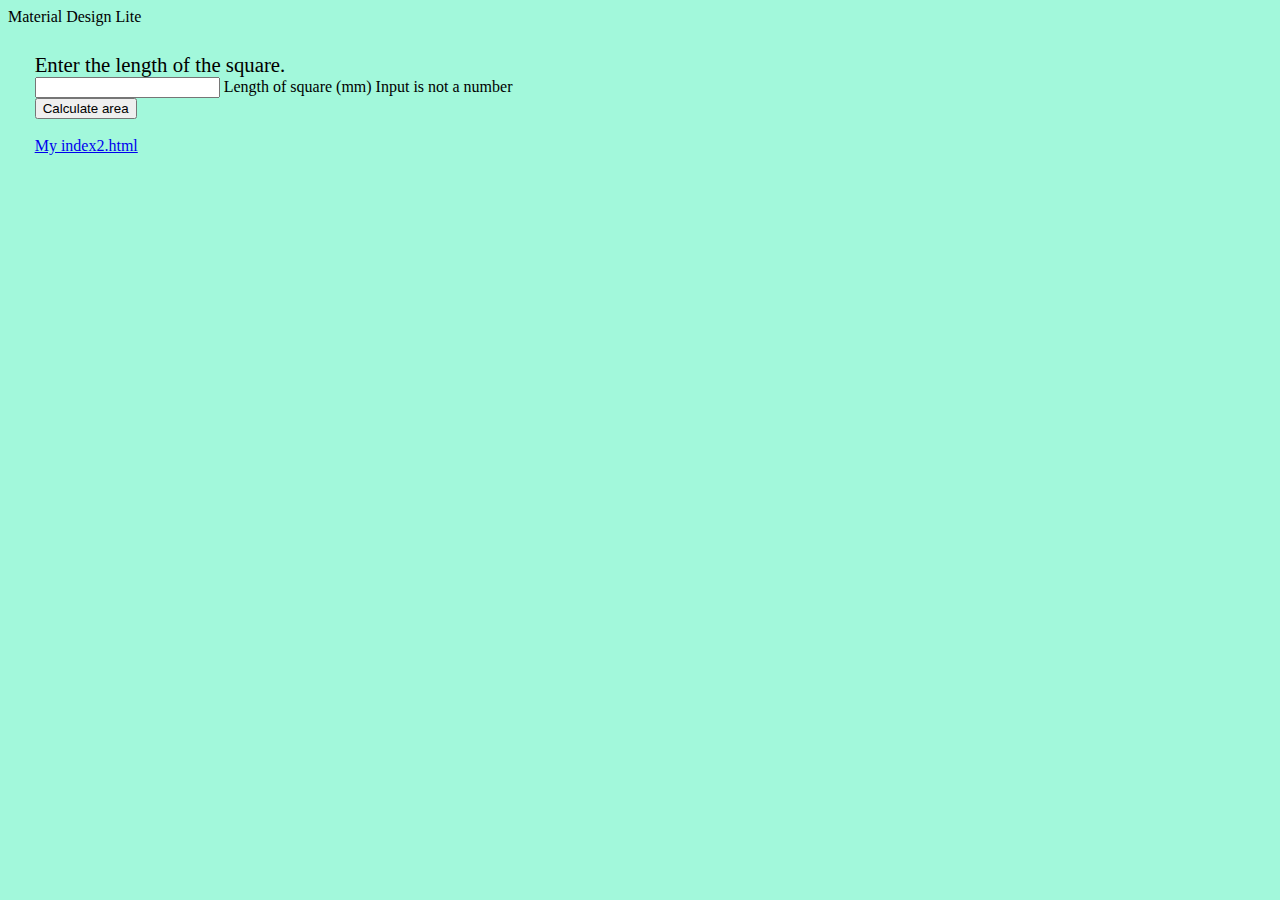
<file: index.html>
<!DOCTYPE html>
<!--ICS2O-Unit1-05-HTML-MDL-->
<html lang="en-ca">
  <head>
    <meta charset="utf-8">
    <meta name="description" content="My first MDL webpage">
    <meta name="keywords" content="mths, ics2o">
    <meta name="author" content="Charlotte Jhu">
    <meta name="viewpoint" content="width=device-width, initial-scale=1.0">
    <link rel="stylesheet" href="https://fonts.googleapis.com/icon?family=Material+Icons" />
    <link rel="stylesheet" href="https://code.getmdl.io/1.3.0/material.teal-purple.min.css" />
    <link rel="stylesheet" href="./css/style.css">
    <title>My first MDL webpage</title>
  </head>
  <body>
    <script defer src="https://code.getmdl.io/1.3.0/material.min.js"></script>
    <div class="mdl-layout mdl-js-layout mdl-layout--fixed-header">
      <header class="mdl-layout__header">
        <div class="mdl-layout__header-row">
          <span class="mdl-layout-title">Material Design Lite</span>
        </div>
      </header>
      <main class="mdl-layout__content">
        <div class="page-content">
          Enter the length of the square.
        </div>
        <!-- Simple Textfield for integers-->
        <form action="#">
          <div class="mdl-textfield mdl-js-textfield">
            <!-- input pattern attribute -->
            <input class="mdl-textfield__input" type="text" pattern="[0-9]*" id="demo-input" />
            <!-- mdl-textfield__label -->
            <label class="mdl-textfield__label" for="demo-input">Length of square (mm)</label>
            <!-- class "mdl-textfield__error" -->
            <span class="mdl-textfield__error">Input is not a number</span>
          </div>
        </form>
        <!-- Raised button with ripple -->
        <button class="mdl-button mdl-js-button mdl-button--raised mdl-js-ripple-effect mdl-button--accent">
          Calculate area
        </button>
        <br>
        <br>
        <a href="./index2.html">My index2.html</a>
      </main>
    </div>
  </body>
</html>
</file>
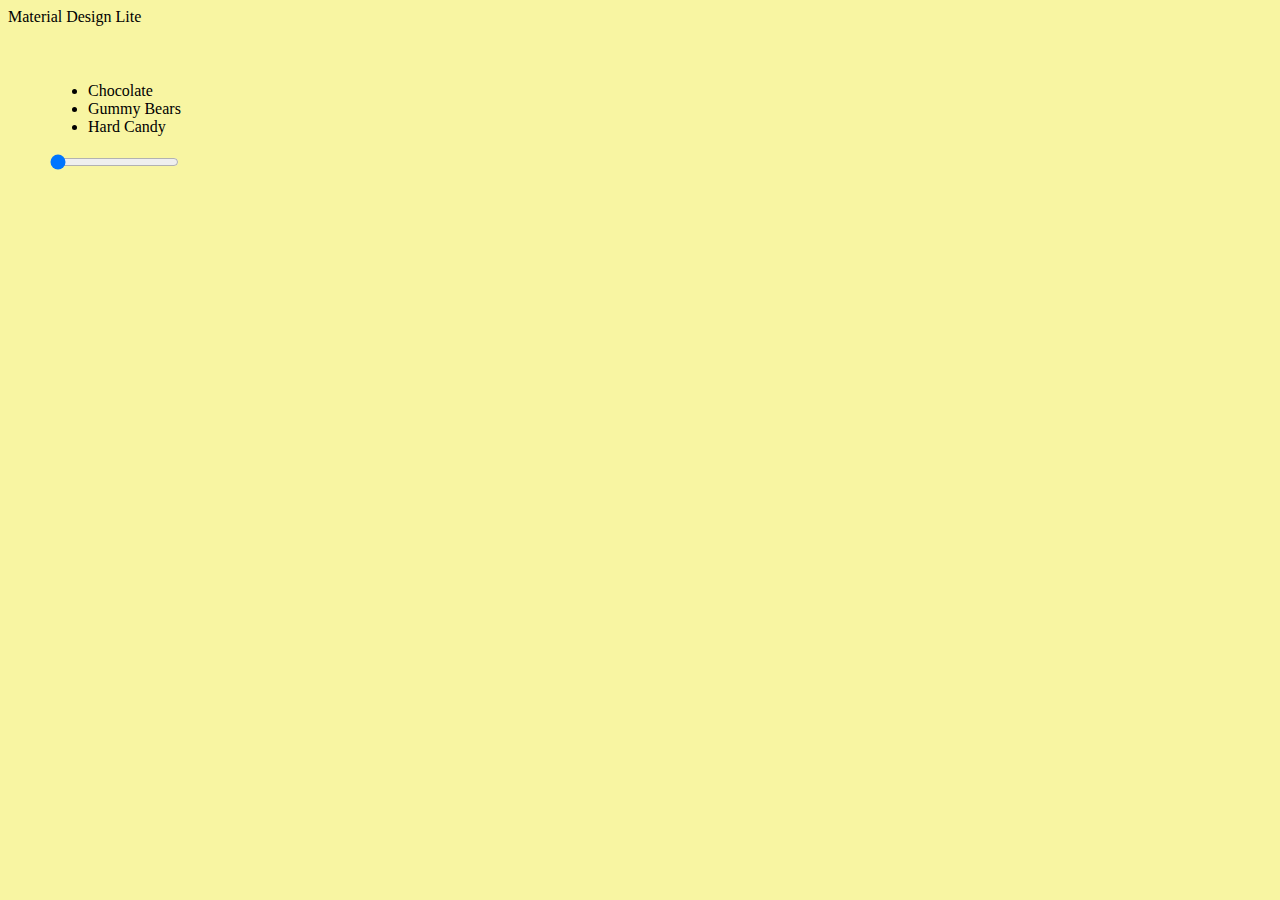
<file: index2.html>
<!DOCTYPE html>
<!--ICS2O-Unit1-05-Extra-HTML-MDL-->
<html lang="en-ca">
  <head>
    <meta charset="utf-8">
    <meta name="description" content="My second MDL webpage">
    <meta name="keywords" content="mths, ics2o">
    <meta name="author" content="Charlotte Jhu">
    <meta name="viewpoint" content="width=device-width, initial-scale=1.0">
    <link rel="stylesheet" href="https://fonts.googleapis.com/icon?family=Material+Icons" />
    <link rel="stylesheet" href="https://code.getmdl.io/1.3.0/material.orange-yellow.min.css" />
    <link rel="stylesheet" href="./css/style2.css">
    <title>My second MDL webpage</title>
  </head>
  <body>
    <script defer src="https://code.getmdl.io/1.3.0/material.min.js"></script>
    <div class="mdl-layout mdl-js-layout mdl-layout--fixed-header">
      <header class="mdl-layout__header">
        <div class="mdl-layout__header-row">
          <span class="mdl-layout-title">Material Design Lite</span>
        </div>
      </header>
      <main class="mdl-layout__content">
        <!-- Simple list -->
        <style>
          .demo-list-item {
            width: 300px;
          }
        </style>
        
        <ul class="demo-list-item mdl-list">
          <li class="mdl-list__item">
            <span class="mdl-list__item-primary-content">
              Chocolate
            </span>
          </li>
          <li class="mdl-list__item">
            <span class="mdl-list__item-primary-content">
              Gummy Bears
            </span>
          </li>
          <li class="mdl-list__item">
            <span class="mdl-list__item-primary-content">
              Hard Candy
            </span>
          </li>
        </ul>
        <!-- Default Slider -->
        <input class="mdl-slider mdl-js-slider" type="range" min="0" max="100" value="0" tabindex="0">
      </main>
    </div>
  </body>
</html>
</file>
<file: css/style.css>
/* Created by: Charlotte Jhu
* Created on: Feb 2023
* This file contains the CSS for index.html
*/

/* Due to error in MDL : https://github.com/google/material-design-lite/issues/5281
*/
.mdl-ripple {
  background: #000;
  opacity: 0.001;
}

.mdl-layout__header-row {
  justify-content: center;
  padding: 0;
}

.mdl-layout__content {
  padding-left: 20pt;
  padding-right: 20pt;
  padding-top: 20pt;
}

.page-content {
  color: black;
  font-family: Georgia, serif;
  font-size: 1.3rem;
}

body {
  background-color: rgb(162 248 219);
}
</file>
<file: css/style2.css>
/* Created by: Charlotte Jhu
* Created on: March 2023
* This file contains the CSS for index.html
*/

/* Due to error in MDL : https://github.com/google/material-design-lite/issues/5281
*/
.mdl-ripple {
  background: #000;
  opacity: 0.001;
}

.mdl-layout__header-row {
  justify-content: center;
  padding: 0;
}

.mdl-layout__content {
  padding-left: 30pt;
  padding-right: 30pt;
  padding-top: 30pt;
}

.page-content {
  color: black;
  font-family: Georgia, serif;
  font-size: 1.4rem;
}

body {
  background-color: rgb(248 245 162);
}
</file>
